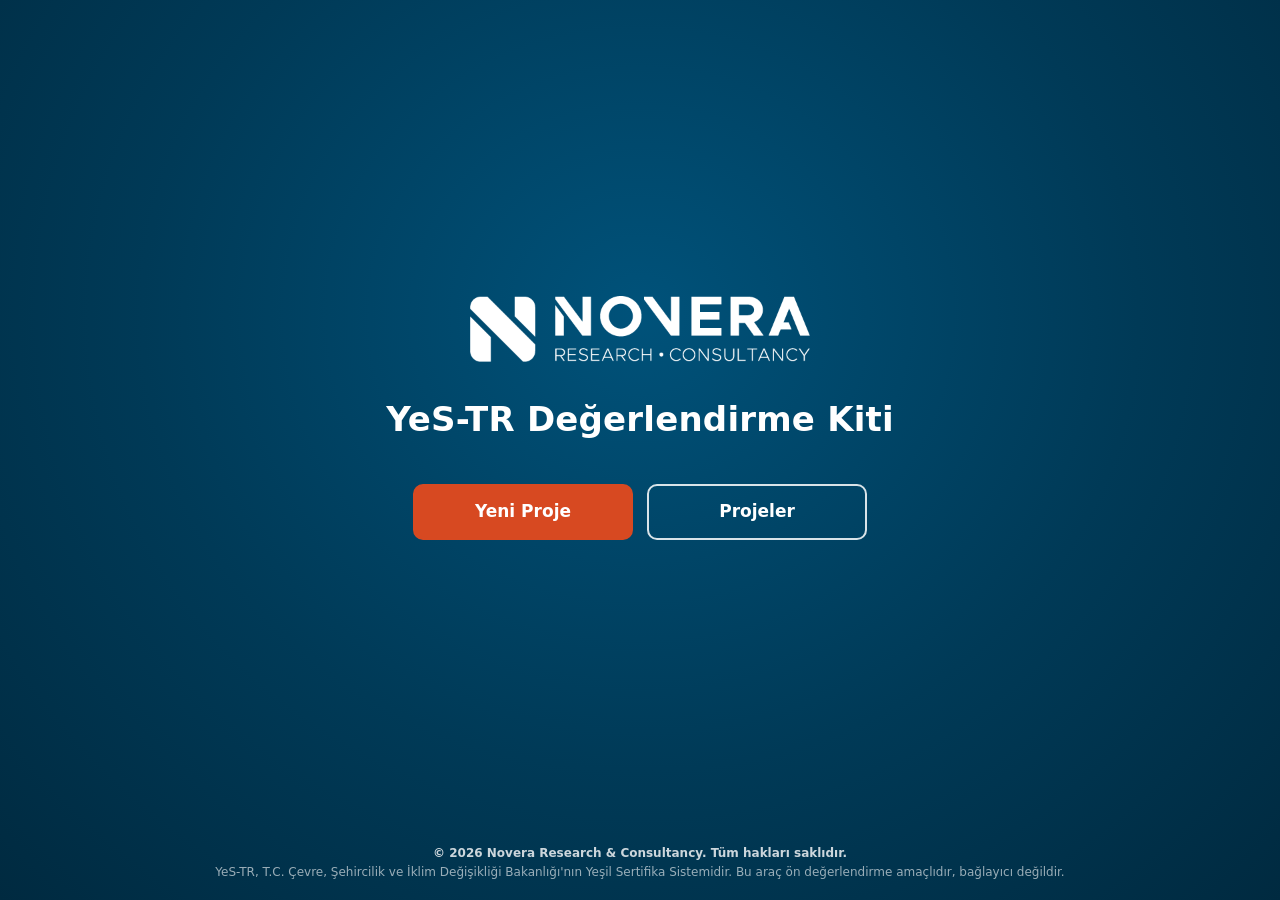
<file: index.html>
<!DOCTYPE html>
<html lang="tr">
<head>
<meta charset="utf-8">
<meta name="viewport" content="width=device-width, initial-scale=1">
<title>YeS-TR Değerlendirme Kiti · Novera</title>
<meta name="description" content="YeS-TR (Yeşil Sertifika) bina ve yerleşme ölçeği ön değerlendirme, skorlama, kanıt takibi ve rapor aracı.">
<!-- Önbellek: her yayında ?v= değeri artırılır, tarayıcı eski dosyaları yeni sayfayla karıştırmaz -->
<link rel="stylesheet" href="assets/css/style.css?v=20261123-67">
</head>
<body>
<div id="app">
  <header class="hd">
    <div class="lg"><img src="assets/img/logo-white.png" alt="Novera Research &amp; Consultancy"></div>
    <div class="ht">
      <h1>YeS-TR Değerlendirme Kiti</h1>
      <div class="sub" id="hsub">Skorlama ve kanıt takibi · Yeşil Sertifika kılavuzları esaslı ön değerlendirme aracıdır, bağlayıcı değildir</div>
      <a href="#" class="home" id="home" hidden>← Ana sayfa · Projeler</a>
    </div>
  </header>

  <!-- ===== Açılış sayfası ===== -->
  <section id="start" hidden>
    <div class="intro">
      <h2>Yeni bir YeS-TR ön değerlendirmesi başlatın</h2>
      <p>Proje bilgilerini girin; kriter bazında skorlama, kanıt dosyası takibi ve Word raporu için değerlendirme ekranına geçilecektir. Veriler yalnızca bu cihazda saklanır.</p>
    </div>
    <div class="start">
      <form id="sf" novalidate>
        <div class="card" id="s_card">
        <h3>Proje Bilgileri</h3>
        <div class="grid">
          <div class="w2"><label class="f" for="s_proje">Proje adı *</label><input id="s_proje" autocomplete="off" placeholder="ör. Ankara İl Sağlık Müdürlüğü Hizmet Binası"></div>
          <div><label class="f" for="s_kurum">Kurum</label><input id="s_kurum" placeholder="Yapı sahibi / idare"></div>
          <div><label class="f" for="s_yesu">YESU</label><input id="s_yesu" placeholder="Yeşil Sertifika Uzmanı"></div>
          <div><label class="f" for="s_tarih">Tarih</label><input type="date" id="s_tarih"></div>
          <div><label class="f" for="s_ols">Ölçek</label><select id="s_ols"><option value="B">Bina</option><option value="Y">Yerleşme</option></select><div class="note fh" data-help="ols"></div></div>
          <div id="s_tipd"><label class="f" for="s_tip">Bina tipi</label><select id="s_tip"></select><div class="note fh" data-help="tip"></div></div>
          <div><label class="f" for="s_dur">Yeni / Mevcut</label><select id="s_dur"><option value="Y">Yeni</option><option value="M">Mevcut</option></select><div class="note fh" data-help="dur"></div></div>
          <div class="w2"><label class="f" for="s_hdf">Hedef sertifika derecesi</label><select id="s_hdf"></select></div>
        </div>
        <div class="note err" id="s_err" hidden style="margin-top:8px">Lütfen proje adını girin.</div>
        </div>
        <div class="card" id="repf"></div>
        <button type="submit" class="rp go" id="s_go">Değerlendirmeye başla →</button>
        <button type="button" class="rp alt" id="s_cancel" hidden>Vazgeç, değerlendirmeye dön</button>
      </form>
      <div class="card" id="saved">
        <div class="ptabs" role="tablist">
          <button type="button" data-pt="a" class="on">Projeler <span id="pt_a"></span></button>
          <button type="button" data-pt="d">Biten Projeler <span id="pt_d"></span></button>
          <button type="button" data-pt="x">Silinen Projeler <span id="pt_x"></span></button>
        </div>
        <div id="plist"></div>
      </div>
    </div>
  </section>

  <!-- ===== Değerlendirme sayfası ===== -->
  <div id="work" hidden>
  <!-- Dar ekranda üstte sabit kalan kısa özet -->
  <div id="mini"></div>

  <div class="layout">
    <main>
      <div class="card doneb" id="doneBanner" hidden></div>

      <div id="tiles" class="tiles"></div>
      <div id="mods"></div>

      <details class="card">
        <summary>Dışa / içe aktar (JSON)</summary>
        <textarea id="js" style="margin-top:8px"></textarea>
        <div class="ctl" style="margin-top:6px"><button id="ex">Dışa aktar</button><button id="exf">Dosya olarak indir</button><button id="im">İçe aktar</button></div>
        <div class="note" id="jm" style="margin-top:6px">Veriler bu cihazda, bu tarayıcıda otomatik saklanır. Başka cihaza taşımak veya yedeklemek için dışa aktarın. JSON yalnızca proje verisini içerir; kanıt dosyaları için zip paketini kullanın.</div>
      </details>
    </main>

    <aside class="side">
      <details class="card info" id="infoBox">
        <summary><span>Proje Bilgileri</span><span class="note" id="infoSum"></span></summary>
        <div class="grid">
          <div class="w2"><label class="f">Proje adı</label><input data-i="proje"></div>
          <div><label class="f">Kurum</label><input data-i="kurum"></div>
          <div><label class="f">YESU</label><input data-i="yesu"></div>
          <div><label class="f">Tarih</label><input type="date" data-i="tarih"></div>
          <div><label class="f">Ölçek</label><select id="ols"><option value="B">Bina</option><option value="Y">Yerleşme</option></select></div>
          <div id="tipd"><label class="f">Bina tipi</label><select id="tip"></select><div class="note fh" data-help="tip"></div></div>
          <div><label class="f">Yeni / Mevcut</label><select id="dur"><option value="Y">Yeni</option><option value="M">Mevcut</option></select><div class="note fh" data-help="dur"></div></div>
          <div class="w2"><label class="f">Hedef sertifika derecesi</label><select id="hdf"></select></div>
        </div>
        <div class="pa"><button id="pd" title="Bu projenin kopyasını oluştur (kanıt dosyaları hariç)">Projeyi Kopyala</button></div>
      </details>
      <details class="card info" id="repBox">
        <summary><span>Rapor Bilgileri</span><span class="note" id="repSum"></span></summary>
        <div id="repList"></div>
        <a href="#rapor" class="allinfo">Rapor bilgilerini düzenle →</a>
      </details>
      <div id="sum" class="card"></div>
      <div class="card">
        <button id="rp" class="rp">Rapor Oluştur (.docx)</button>
        <button id="rz" class="rp alt">Rapor + Kanıt Dosyaları (.zip)</button>
        <div id="rm" class="note" style="margin-top:6px">Rapor; skorları, notları ve Ekler bölümünde yüklenen kanıt belgelerini (görseller ve PDF sayfaları) içerir. Zip paketi ayrıca tüm orijinal dosyaları ek numaralarıyla içerir.</div>
      </div>
      <div class="card endc">
        <div class="endr">
          <button id="pend" class="endb">Projeyi Sonlandır</button>
          <button id="px" class="endb del">Projeyi Sil</button>
        </div>
        <div id="pendn" class="note" style="margin-top:6px">Sonlandırılan proje açılış sayfasında “Biten Projeler” sekmesine taşınır.</div>
        <div class="note" style="margin-top:4px">Silinen proje 7 gün “Silinen Projeler” sekmesinde bekler; bu sürede geri yüklenebilir, sonra kanıt dosyalarıyla birlikte kalıcı olarak silinir.</div>
      </div>
      <!-- Kılavuz PDF butonu: yazı ve PDF projenin ölçeğine göre (ui.js update) -->
      <div class="card" id="kilc">
        <button id="kilb" class="rp alt">YeS-TR Bina Değerlendirme Kılavuzu</button>
      </div>
    </aside>
  </div>
  </div>
</div>

<!-- Kılavuz PDF açılır penceresi (sağ paneldeki kılavuz butonu) -->
<div id="pdfm" class="pdfm" hidden>
  <div class="pdfb" role="dialog" aria-modal="true" aria-labelledby="pdft">
    <div class="pdfh"><b id="pdft">YeS-TR Bina Değerlendirme Kılavuzu</b>
      <a id="pdfo" href="assets/docs/yestr-bina-kilavuz.pdf" target="_blank" rel="noopener">Yeni sekmede aç</a>
      <button id="pdfx" type="button" title="Kapat (Esc)">✕</button></div>
    <iframe id="pdff" title="Değerlendirme kılavuzu"></iframe>
  </div>
</div>
<script src="assets/js/data.js?v=20261123-67"></script>
<script src="assets/js/guide.js?v=20261123-67"></script>
<script src="assets/js/guide-y.js?v=20261123-67"></script>
<script src="assets/js/engine.js?v=20261123-67"></script>
<script src="assets/js/storage.js?v=20261123-67"></script>
<script src="assets/js/charts.js?v=20261123-67"></script>
<script src="assets/js/report.js?v=20261123-67"></script>
<script src="assets/js/orgchart.js?v=20261123-67"></script>
<script src="assets/js/harita.js?v=20261123-67"></script>
<script src="assets/js/ui.js?v=20261123-67"></script>
<script src="assets/js/repinfo.js?v=20261123-67"></script>
<script>load(); purgeDeleted(); route();</script>
</body>
</html>
</file>
<file: assets/css/style.css>
:root {
  --bg: #f3f6fb; --cd: #fff; --tx: #10243e; --mu: #5b6b82; --pr: #00527a; --nv: #003a57;
  --ac: #d74921; --ok: #1b8a4b; --bad: #c0392b; --bd: #d6deea; --hl: #e8f0fb; --done: #cde3f6;
  --side: 340px;
}
@media (prefers-color-scheme: dark) {
  :root {
    --bg: #0b1626; --cd: #13243b; --tx: #e6edf7; --mu: #9bb0cc; --pr: #4aa3d0; --nv: #08121f;
    --ac: #f0663a; --ok: #4cc27f; --bad: #ff7b6b; --bd: #27405f; --hl: #1b3150; --done: #1f4568;
    color-scheme: dark;
  }
}

/* Kaydırma çubuğunun yeri hep ayrılır: çubuk çıkıp kaybolurken sayfa sağa-sola kaymaz */
html { scrollbar-gutter: stable; }
* { box-sizing: border-box; }
body { margin: 0; background: var(--bg); color: var(--tx); font: 15px/1.4 system-ui, -apple-system, "Segoe UI", Roboto, sans-serif; }
[hidden] { display: none !important; }

#app { max-width: 1560px; margin: 0 auto; padding: 12px 16px; }

/* Başlık */
.hd { background: linear-gradient(135deg, var(--nv), var(--pr)); color: #fff; border-radius: 12px; padding: 14px; margin-bottom: 12px;
  display: flex; align-items: center; justify-content: space-between; gap: 12px 20px; flex-wrap: wrap; }
.hd .ht { text-align: right; }
.hd h1 { font-size: 20px; margin: 0; color: #fff; }
.hd .sub { color: #d5e2f5; font-size: 12px; margin: 2px 0 0; }
.lg { flex: none; }
.lg img { height: 36px; width: auto; display: block; }
@media (max-width: 640px) { .hd .ht { text-align: left; } .lg img { height: 29px; } }

.home { display: inline-block; margin-top: 6px; color: #fff; font-size: 12px; font-weight: 600; text-decoration: none; opacity: .9; }
.home:hover { opacity: 1; text-decoration: underline; }

/* Açılış sayfası */
.intro { margin: 6px 0 14px; }
.intro h2 { font-size: 20px; margin: 0 0 4px; color: var(--pr); }
.intro p { margin: 0; color: var(--mu); max-width: 760px; }
.start { display: grid; grid-template-columns: minmax(0, 1fr) var(--side); gap: 14px; align-items: start; }
@media (max-width: 1000px) { .start { grid-template-columns: minmax(0, 1fr); } }
/* Giriş akışı sayfaları (#yeni, #projeler): tek sütun, ortalanmış */
#start.solo .start { grid-template-columns: minmax(0, 1fr); max-width: 880px; margin: 0 auto; }
#start.solo .intro { max-width: 880px; margin-left: auto; margin-right: auto; }
#start.solo .intro a { color: var(--pr); font-weight: 600; }
.start h3 { margin: 0 0 10px; font-size: 15px; color: var(--pr); }
.start .grid { gap: 12px; }
.start input, .start select { padding: 9px; }
.rp.go { margin-top: 14px; }

/* Açılış formu · rapor bilgileri grupları */
.rfh { margin: 0 0 10px; font-size: 15px; color: var(--pr); }
#sf .rp.go { margin-top: 0; }
.rfh small { display: block; font-weight: 400; font-size: 12px; color: var(--mu); margin-top: 2px; }
details.fg { border: 1px solid var(--bd); border-radius: 8px; margin-bottom: 8px; }
details.fg > summary { list-style: none; cursor: pointer; display: flex; align-items: center; gap: 10px; padding: 10px 12px; user-select: none; }
details.fg > summary::-webkit-details-marker { display: none; }
details.fg > summary::before { content: '▸'; color: var(--pr); transition: transform .15s; }
details.fg[open] > summary::before { transform: rotate(90deg); }
details.fg[open] > summary { border-bottom: 1px solid var(--bd); background: var(--hl); border-radius: 8px 8px 0 0; }
.fgt { font-weight: 600; color: var(--pr); }
.fgt small { font-weight: 400; color: var(--mu); margin-left: 8px; font-size: 12px; }
.fgc { margin-left: auto; font-size: 12px; color: var(--mu); }
.fgb { padding: 12px; }
#repf textarea { font: inherit; font-size: 14px; height: auto; }
.grid.g3 { grid-template-columns: repeat(3, minmax(0, 1fr)); }
.pr { margin-bottom: 12px; }
.pr > b { display: block; font-size: 13px; margin-bottom: 4px; }
.lr { display: grid; gap: 6px; align-items: center; margin-bottom: 6px; }
.lr.g4 { grid-template-columns: 2fr 1fr 1fr 1.4fr auto; }
.lr.g4e { grid-template-columns: 2.4fr 1.2fr 1fr 1fr auto; }
.lr.lh { font-size: 12px; color: var(--mu); margin-bottom: 2px; }
.lr .ls { font-size: 13px; }
.lx { background: none; color: var(--bad); padding: 4px 8px; }
.ladd { background: var(--cd); color: var(--pr); border: 1px dashed var(--pr); font-size: 12px; padding: 5px 10px; }
@media (max-width: 700px) {
  .grid.g3, .lr.g4, .lr.g4e { grid-template-columns: minmax(0, 1fr); }
  .lr { border-bottom: 1px dashed var(--bd); padding-bottom: 8px; }
  .lr.lh { display: none; }
}
.allinfo { display: inline-block; margin-top: 10px; font-size: 13px; font-weight: 600; color: var(--pr); text-decoration: none; }
.allinfo:hover { text-decoration: underline; }
/* Açılış · Projeler / Biten Projeler sekmeleri */
.ptabs { display: flex; gap: 4px; border-bottom: 2px solid var(--bd); margin-bottom: 10px; }
.ptabs button { background: none; color: var(--mu); font-weight: 600; font-size: 13px; white-space: nowrap; padding: 8px 6px; border-radius: 6px 6px 0 0; margin-bottom: -2px; border-bottom: 2px solid transparent; }
.ptabs button span { display: inline-block; min-width: 18px; padding: 0 5px; margin-left: 4px; border-radius: 9px; background: var(--hl); color: var(--pr); font-size: 11px; text-align: center; }
.ptabs button.on { color: var(--pr); border-bottom-color: var(--pr); }
.ptabs button.on span { background: var(--pr); color: #fff; }
.pl.fin { background: var(--hl); }
.pl.fin .pn b::after { content: ' ✓'; color: var(--ok); }

/* Projeyi sonlandır / yeniden aç */
.endr { display: flex; gap: 6px; }
.endb { flex: 1; background: var(--cd); color: var(--pr); border: 1px solid var(--pr); font-weight: 600; padding: 9px 6px; }
.endb:hover { background: var(--hl); }
.endb.del { color: var(--bad); border-color: var(--bad); }
.endb.del:hover { background: rgba(192, 57, 43, .08); }

/* Silinen Projeler listesi */
.pl.del { cursor: default; flex-direction: column; align-items: stretch; gap: 6px; }
.pl.del .pact { justify-content: flex-end; }
.pl.del:hover { border-color: var(--bd); background: var(--cd); }
.pl.del .pn b { color: var(--mu); text-decoration: line-through; }
.pl .pn .dl { display: block; color: var(--bad); font-size: 11px; margin-top: 2px; }
.pact { display: flex; gap: 6px; flex: none; }
.pact button { font-size: 12px; padding: 5px 9px; background: var(--cd); color: var(--pr); border: 1px solid var(--pr); }
.pact button.hard { color: var(--bad); border-color: var(--bad); }
.pact button.sure { background: var(--bad); color: #fff; }
.doneb { border-left: 4px solid var(--ok); background: rgba(27, 138, 75, .08); }
.doneb .note { display: block; margin-top: 2px; }

/* Sağ panel · Rapor Bilgileri kartındaki grup listesi */
.rl { display: flex; justify-content: space-between; gap: 8px; padding: 6px 4px; border-bottom: 1px solid var(--bd); font-size: 13px; color: var(--tx); text-decoration: none; }
.rl:hover { background: var(--hl); }
.rl small { color: var(--mu); font-size: 11px; }
.rl > span:last-child { color: var(--mu); font-size: 12px; white-space: nowrap; }
#repBox .allinfo { margin-top: 8px; }
.pl { display: flex; align-items: center; gap: 10px; width: 100%; text-align: left; background: var(--cd); color: var(--tx); border: 1px solid var(--bd); border-radius: 8px; padding: 9px 10px; margin-bottom: 6px; }
.pl:hover { border-color: var(--pr); background: var(--hl); }
.pl .pn { flex: 1; min-width: 0; }
.pl .pn b { display: block; overflow: hidden; text-overflow: ellipsis; white-space: nowrap; }
.pl .pn span { font-size: 11px; color: var(--mu); }
.pl .pg { flex: none; text-align: right; font-size: 11px; color: var(--mu); }
.pl .pg b { display: block; font-size: 16px; color: var(--pr); }

/* İki sütunlu yerleşim: solda içerik, sağda sabit özet */
.layout { display: grid; grid-template-columns: minmax(0, 1fr) var(--side); gap: 14px; align-items: start; }
/* Sabit panel; ekrandan uzunsa top değeri JS ile ayarlanır (iç kaydırma çubuğu yok) */
.side { position: sticky; top: 12px; }
.side .card:last-child { margin-bottom: 0; }
.info > summary { cursor: pointer; font-weight: 600; color: var(--pr); display: flex; justify-content: space-between; align-items: baseline; gap: 8px; }
.info > summary .note { font-weight: 400; overflow: hidden; text-overflow: ellipsis; white-space: nowrap; min-width: 0; }
.info[open] > summary { margin-bottom: 10px; }
.info[open] > summary .note { display: none; }
.info .grid { gap: 8px; }
.info input, .info select { padding: 6px; font-size: 14px; }
.pa { display: flex; gap: 6px; justify-content: flex-end; margin-top: 10px; }
.pa button { background: var(--cd); color: var(--pr); border: 1px solid var(--bd); font-size: 12px; padding: 5px 10px; }
.pa button:hover { border-color: var(--pr); }
.pa .del { color: var(--bad); }
.pa .del:hover { border-color: var(--bad); }
#mini { display: none; }

@media (max-width: 1000px) {
  .layout { grid-template-columns: minmax(0, 1fr); }
  .side { position: static; order: -1; }
  #mini {
    display: flex; position: sticky; top: 0; z-index: 5; align-items: center; gap: 10px;
    background: var(--cd); border: 1px solid var(--bd); border-top: 4px solid var(--pr);
    border-radius: 10px; padding: 8px 10px; margin-bottom: 10px;
  }
  #mini .score { font-size: 22px; }
}

.card { background: var(--cd); border: 1px solid var(--bd); border-radius: 10px; padding: 12px; margin-bottom: 12px; }
#sum { border-top: 4px solid var(--pr); }
/* Skor solda, derece etiketi sağda; etiket skorla aynı yükseklikte (üst ve alt kenar hizalı) */
.big { display: flex; align-items: stretch; justify-content: space-between; gap: 12px; }
.big .score { line-height: 1; }
.big .badge { display: flex; align-items: center; padding: 0 14px; border-radius: 8px; font-size: 15px; }
.score { font-size: 30px; font-weight: 700; color: var(--pr); }
.sline { display: flex; justify-content: space-between; flex-wrap: wrap; gap: 2px 10px; margin-top: 4px; }
.badge { padding: 4px 10px; border-radius: 14px; background: var(--nv); color: #fff; font-weight: 600; font-size: 13px; }
.chips { display: flex; flex-wrap: wrap; gap: 5px; margin-top: 8px; }
.chip { font-size: 12px; padding: 3px 7px; border-radius: 12px; border: 1px solid var(--bd); }
.chip.ok { background: rgba(27, 138, 75, .15); color: var(--ok); border-color: var(--ok); }
.chip.no { background: rgba(192, 57, 43, .12); color: var(--bad); border-color: var(--bad); }
.note { font-size: 11px; color: var(--mu); }
.sec { margin-top: 10px; padding-top: 8px; border-top: 1px solid var(--bd); }
.sg summary { cursor: pointer; color: var(--ac); font-size: 12px; font-weight: 600; }
.sg .it { font-size: 12px; margin: 5px 0; color: var(--mu); }
.sg .it b { color: var(--tx); }
.pb { height: 6px; background: var(--bd); border-radius: 4px; margin: 2px 0 5px; overflow: hidden; }
.pb i { display: block; height: 100%; background: var(--pr); }

/* Form */
.grid { display: grid; grid-template-columns: repeat(2, minmax(0, 1fr)); gap: 8px; }
.grid .w2 { grid-column: span 2; }
@media (max-width: 520px) { .grid { grid-template-columns: minmax(0, 1fr); } .grid .w2 { grid-column: auto; } }
label.f { font-size: 12px; color: var(--mu); display: block; }
input, select, button, textarea { font: inherit; color: var(--tx); background: var(--cd); border: 1px solid var(--bd); border-radius: 7px; padding: 7px; width: 100%; }
button { width: auto; cursor: pointer; background: var(--pr); color: #fff; border: 0; padding: 7px 11px; }
button:disabled { opacity: .6; cursor: default; }
textarea { height: 90px; font: 12px monospace; }
.rp { background: var(--ac); font-weight: 600; padding: 11px 16px; width: 100%; }


/* Modüller ve kriterler */
/* Modül kutuları */
.tiles { display: grid; grid-template-columns: repeat(3, minmax(0, 1fr)); gap: 10px; margin-bottom: 12px; }
@media (max-width: 700px) { .tiles { grid-template-columns: repeat(2, minmax(0, 1fr)); } }
.tile { position: relative; display: flex; flex-direction: column; align-items: flex-start; gap: 3px; text-align: left;
  background: var(--cd); color: var(--tx); border: 1px solid var(--bd); border-radius: 10px; padding: 12px; transition: border-color .15s, box-shadow .15s; }
.tile:hover { border-color: var(--pr); box-shadow: 0 2px 8px rgba(0, 58, 87, .12); }
.tile .tc { font-size: 20px; font-weight: 700; color: var(--pr); line-height: 1.1; }
.tile .tn { font-size: 12px; color: var(--mu); min-height: 2.8em; display: -webkit-box; -webkit-line-clamp: 2; -webkit-box-orient: vertical; overflow: hidden; }
.tile .ts { font-size: 12px; color: var(--mu); }
.tile .pb { display: block; width: 100%; margin: 4px 0 0; }
/* Şart rozeti: yumuşak zeminli yuvarlak ikon (✓ sağlandı, ! sağlanmadı) */
.tile .dot { position: absolute; top: 10px; right: 10px; width: 24px; height: 24px; border-radius: 50%; display: grid; place-items: center;
  color: var(--bad); background: color-mix(in srgb, var(--bad) 14%, var(--cd)); border: 1px solid color-mix(in srgb, var(--bad) 30%, transparent);
  transition: background .2s, color .2s, transform .2s; }
.tile .dot svg { width: 14px; height: 14px; grid-area: 1 / 1; }
.tile .dot svg:first-child, .tile .dot.ok svg:last-child { display: none; }
.tile .dot.ok svg:first-child { display: block; }
.tile .dot.ok { color: #fff; background: var(--ok); border-color: var(--ok); box-shadow: 0 2px 6px color-mix(in srgb, var(--ok) 40%, transparent); }
.tile:hover .dot { transform: scale(1.08); }
.tile.on { background: var(--pr); border-color: var(--pr); color: #fff; box-shadow: 0 3px 10px rgba(0, 58, 87, .25); }
.tile.on .tc { color: #fff; }
.tile.on .tn, .tile.on .ts { color: #dbe8f5; }
.tile.on .pb { background: rgba(255, 255, 255, .25); }
.tile.on .pb i { background: #fff; }
.tile.on .dot { background: #fff; border-color: #fff; box-shadow: 0 2px 6px rgba(0, 0, 0, .18); }
.tile.on .dot.ok { color: var(--ok); }

/* Modül renkleri (MOD_COLORS): --mc koyu ton, --ml açık ton. Yalnızca rengi tanımlı modüllerde (.mc). */
.tile.mc { border-top: 5px solid var(--mc); padding-top: 9px; background: color-mix(in srgb, var(--ml) 28%, var(--cd)); }
.tile.mc:hover { border-color: var(--mc); border-top-color: var(--mc); }
.tile.mc .tc { color: var(--mc); }
.tile.mc .pb { background: color-mix(in srgb, var(--ml) 60%, var(--cd)); }
.tile.mc .pb i { background: var(--mc); }
.tile.mc.on { background: var(--mc); border-color: var(--mc); box-shadow: 0 3px 10px color-mix(in srgb, var(--mc) 40%, transparent); }
.tile.mc.on .tc { color: #fff; }
.tile.mc.on .pb { background: rgba(255, 255, 255, .25); }
.tile.mc.on .pb i { background: #fff; }
.mp.mc { border-color: color-mix(in srgb, var(--mc) 35%, var(--bd)); }
.mp.mc .mph { background: var(--mc); }
.mp.mc .tgn { color: var(--mc); }
.mp.mc details.tg > summary::before { color: var(--mc); }
.mp.mc details.tg > summary:hover, .mp.mc details.tg[open] > summary { background: color-mix(in srgb, var(--ml) 30%, var(--cd)); }
.mp.mc details.tg.done:not([open]) > summary { background: var(--ml); }
.mp.mc .tgd { color: var(--mc); }
.mp.mc .gl { border-left-color: var(--mc); background: color-mix(in srgb, var(--ml) 22%, var(--cd)); }
.mp.mc .glt, .mp.mc .ctt { color: var(--mc); }
.mp.mc .up { color: var(--mc); border-color: var(--mc); }
.mp.mc .up:hover { background: color-mix(in srgb, var(--ml) 30%, var(--cd)); }
.mp.mc .ladd { color: var(--mc); border-color: var(--mc); }
.mp.mc .r .st { background: color-mix(in srgb, var(--ml) 40%, var(--cd)); color: var(--mc); }
.mp.mc button[data-a="f"] { background: var(--mc); }
.mp.mc .rq summary { color: var(--mc); }
/* Koyu ekran: koyu ton yazı okunmaz → yazılarda açık ton, zeminlerde koyu tonun hafif karışımı */
@media (prefers-color-scheme: dark) {
  .tile.mc { background: color-mix(in srgb, var(--mc) 25%, var(--cd)); }
  .tile.mc .tc, .mp.mc .tgn, .mp.mc .tgd, .mp.mc .glt, .mp.mc .ctt, .mp.mc .up, .mp.mc .ladd, .mp.mc .r .st, .mp.mc .rq summary, .mp.mc details.tg > summary::before { color: var(--ml); }
  .mp.mc .up, .mp.mc .ladd { border-color: var(--ml); }
  .mp.mc details.tg > summary:hover, .mp.mc details.tg[open] > summary, .mp.mc .gl, .mp.mc .r .st { background: color-mix(in srgb, var(--mc) 25%, var(--cd)); }
  .mp.mc details.tg.done:not([open]) > summary { background: color-mix(in srgb, var(--mc) 55%, var(--cd)); }
}

/* Seçili modülün kriter paneli */
.mp { background: var(--cd); border: 1px solid var(--bd); border-radius: 10px; overflow: hidden; margin-bottom: 12px; }
/* Seçili modül kutusuyla aynı koyu mavi */
.mph { display: flex; justify-content: space-between; align-items: baseline; gap: 4px 12px; flex-wrap: wrap; padding: 11px; background: var(--pr); color: #fff; }
.mph span { font-size: 12px; color: #dbe8f5; }
.mph .tga { display: flex; gap: 6px; width: 100%; }
.mph .tga button { background: transparent; color: #fff; border: 1px solid rgba(255, 255, 255, .7); font-size: 12px; padding: 3px 9px; }
.mph .tga button:hover { background: rgba(255, 255, 255, .15); border-color: #fff; }

/* Açılır-kapanır tema başlıkları */
details.tg { border-top: 1px solid var(--bd); }
details.tg > summary { list-style: none; cursor: pointer; display: flex; align-items: center; gap: 10px; flex-wrap: nowrap; padding: 10px; user-select: none; }
details.tg > summary::-webkit-details-marker { display: none; }
details.tg > summary::before { content: '▸'; color: var(--pr); font-size: 14px; transition: transform .15s; }
details.tg[open] > summary::before { transform: rotate(90deg); }
details.tg > summary:hover { background: var(--hl); }
details.tg[open] > summary { background: var(--hl); }
.tgn { font-size: 13px; font-weight: 600; color: var(--pr); text-transform: uppercase; min-width: 0; white-space: nowrap; overflow: hidden; text-overflow: ellipsis; }
.tgs { margin-left: auto; font-size: 12px; color: var(--mu); white-space: nowrap; flex-shrink: 0; }
/* Başlık tek satır: uzun ad kısalır (tam adı fareyle görünür), sağdaki bilgi ve butonlar küçülmez */
details.tg > summary::before, .tgzb, .tgr { flex-shrink: 0; }
@media (max-width: 600px) { details.tg > summary { flex-wrap: wrap; } .tgn { white-space: normal; } }
.tgz { color: var(--bad); font-weight: 600; }
/* Alt modül başlığında zorunlu kriter rozeti */
.tgzb { font-size: 10.5px; font-weight: 700; letter-spacing: .04em; border-radius: 999px; padding: 1px 8px; border: 1px solid currentColor; white-space: nowrap; }
.tgzb.ok { color: var(--ok); }
.tgzb.no { color: #fff; background: var(--bad); border-color: var(--bad); }
/* Alt modül raporu butonu (başlık satırında) */
.tgr { background: var(--cd); color: var(--pr); border: 1px solid var(--bd); font-size: 11px; font-weight: 600; padding: 2px 9px; border-radius: 999px; cursor: pointer; }
.tgr:hover { border-color: var(--pr); }
.tgr:disabled { opacity: .5; cursor: wait; }
.mp.mc .tgr { color: var(--mc); }
/* Tamamlanmış tema: kapalıyken açık mavi */
details.tg.done:not([open]) > summary { background: var(--done); }
details.tg.done:not([open]) > summary:hover { filter: brightness(.97); }
.tgd { color: var(--pr); font-weight: 600; }
.r { padding: 8px 10px; border-top: 1px solid var(--bd); }
.r .t { font-size: 13px; margin: 2px 0 6px; }
.h { display: flex; gap: 6px; align-items: center; font-size: 13px; }
.z { background: var(--bad); color: #fff; border-radius: 4px; padding: 0 5px; font-size: 11px; }
.st { font-size: 11px; background: var(--hl); color: var(--pr); border-radius: 4px; padding: 0 5px; }
.mxv { margin-left: auto; color: var(--mu); font-size: 12px; }
.ctl { display: flex; gap: 6px; flex-wrap: wrap; align-items: center; }
.ctl input[type=number] { width: 80px; }
.ctl input[type=text] { flex: 1; min-width: 120px; }
.ctl select { width: auto; font-size: 12px; }
.chk { display: flex; gap: 5px; align-items: center; font-size: 13px; }
.chk input { width: auto; }
.rq { font-size: 12px; color: var(--mu); white-space: pre-line; margin: 2px 0 6px; }
.rq summary { cursor: pointer; color: var(--pr); }
/* Kılavuzu tanımlı kriter: gereklilik listesi ve otomatik kredi */
.gl { border-left: 3px solid var(--pr); background: var(--hl); border-radius: 0 8px 8px 0; padding: 8px 10px; margin: 2px 0 6px; }
.glt { font-size: 12px; font-weight: 700; color: var(--pr); margin-bottom: 4px; text-transform: uppercase; }
.gq { display: flex; align-items: flex-start; gap: 6px; font-size: 13px; padding: 3px 0; }
.gq input { margin-top: 3px; }
.gq small { color: var(--mu); }
.gq.na { color: var(--mu); opacity: .7; padding-left: 20px; }
.gl .note { margin-top: 4px; }
.gcr { font-size: 13px; font-weight: 600; color: var(--mu); padding: 6px 10px; border: 1px dashed var(--bd); border-radius: 7px; }
.gcr small { font-weight: 400; }
.gcr.ok { color: var(--ok); border-color: var(--ok); background: rgba(27, 138, 75, .08); }
.rq.gd p { margin: 2px 0 8px; white-space: normal; }
.rq.gd b { color: var(--tx); font-size: 12px; }

/* Kritere özel tablo (ör. BBT 01 K1 görev / sorumluluk) */
.ctab { margin-top: 8px; border: 1px solid var(--bd); border-radius: 8px; padding: 8px 10px; background: var(--bg); }
.ctt { font-size: 12px; font-weight: 700; color: var(--pr); margin-bottom: 6px; }
.ctr { display: grid; grid-template-columns: minmax(0, 1fr) minmax(0, 2fr) auto; gap: 6px; align-items: start; margin-bottom: 6px; }
.ctr.c4 { grid-template-columns: minmax(0, 1fr) minmax(0, 1fr) minmax(0, 1.6fr) minmax(0, 1.2fr) auto; }
.ctr.c7 { grid-template-columns: minmax(0, 1.6fr) minmax(0, .8fr) repeat(5, minmax(0, .7fr)) auto; }
.ctr.tot { font-size: 12px; font-weight: 600; border-top: 1px solid var(--bd); padding-top: 4px; margin-bottom: 2px; }
.ctr.tot span { padding: 2px 6px; }
.ctr.tot .tl { grid-column: span 2; color: var(--pr); }
.ctr.c3 { grid-template-columns: minmax(0, 1.6fr) minmax(0, 1fr) minmax(0, 1fr) auto; }
.ctr.c6 { grid-template-columns: minmax(0, 1.1fr) minmax(0, .7fr) minmax(0, 1fr) minmax(0, 1.3fr) minmax(0, 1.5fr) minmax(0, 1.1fr) auto; }
.ctr.c5 { grid-template-columns: minmax(0, 1.1fr) minmax(0, 1fr) minmax(0, 1.1fr) minmax(0, 1.5fr) minmax(0, 1.2fr) auto; }
/* Kılavuzun aradığı disiplinler (BBT 01 K1 Tablo 2.1.3) */
.ctneed { display: flex; flex-wrap: wrap; gap: 4px 6px; align-items: center; font-size: 12px; margin-bottom: 8px; }
.ctnl { color: var(--mu); font-weight: 600; }
.ctnc { border-radius: 999px; padding: 1px 8px; border: 1px solid var(--bd); }
.ctnc.ok { color: var(--ok); border-color: currentColor; }
.ctnc.no { color: var(--bad); border-color: currentColor; }
.gl.na { border-left-color: var(--bd); }
.gl .gn { margin: 0 0 4px; }
.gq.gh { padding-left: 20px; }
.gq.sub { margin-left: 24px; }
/* Kılavuz PDF açılır penceresi */
.pdfm { position: fixed; inset: 0; z-index: 1000; background: rgba(0, 20, 35, .55); display: flex; align-items: center; justify-content: center; padding: 3vh 3vw; }
.pdfb { background: var(--cd); border-radius: 10px; width: min(1100px, 100%); height: 100%; display: flex; flex-direction: column; overflow: hidden; box-shadow: 0 10px 40px rgba(0, 0, 0, .35); }
.pdfh { display: flex; align-items: center; gap: 12px; padding: 10px 14px; border-bottom: 1px solid var(--bd); }
.pdfh b { flex: 1; color: var(--pr); }
.pdfh a { font-size: 13px; }
.pdfh button { border: 0; background: none; font-size: 18px; cursor: pointer; color: var(--mu); padding: 2px 6px; }
.pdfh button:hover { color: var(--tx); }
.pdfb iframe { flex: 1; width: 100%; border: 0; background: #525659; }
body.pdfopen { overflow: hidden; }
/* Seçim kutusu açıklamaları (kılavuz tanımları) */
.fh { margin-top: 3px; font-size: 11.5px; line-height: 1.35; }
.fh:empty { display: none; }
/* 'hesap' kuralı: tablo girdisi (ör. SAY 01 K1 armatür hesabı) */
.gin.grid { grid-column: 1 / -1; }
.ggrid { overflow-x: auto; }
.ggrid table { border-collapse: collapse; font-size: 12px; min-width: 460px; }
.ggrid th, .ggrid td { padding: 3px 6px; text-align: left; border-bottom: 1px solid var(--bd); }
.ggrid th { font-weight: 600; color: var(--mu); }
.ggrid input { width: 80px; }
/* Tablo 2.4.6 formu */
.f246 table { min-width: 720px; }
.f246 th, .f246 td { border: 1px solid var(--bd); text-align: center; }
.f246 tr > th:first-child { text-align: left; white-space: nowrap; }
.f246 th small { font-weight: 400; }
.f246 .fh2 { color: var(--tx); }
.f246 tr.fs > th { color: var(--tx); }
.f246 td.fc { font-weight: 600; color: var(--tx); }
.f246 td.fx { background: var(--hl); }
.f246 input { width: 72px; }
/* Modül paneli: uzmanlık (YESUM / YESDUM) */
/* 'hesap' kuralı: değer giriş alanları */
.gins { display: grid; grid-template-columns: repeat(auto-fill, minmax(min(100%, 250px), 1fr)); gap: 6px 12px; margin: 8px 0 4px; }
.gin { display: flex; flex-direction: column; gap: 2px; font-size: 12px; min-width: 0; }
.gin small { color: var(--mu); }
.giv { display: flex; align-items: center; gap: 5px; }
.giv input { width: 110px; }
.giv select { max-width: 100%; font-size: 12px; }
.ghr { font-size: 12.5px; font-weight: 600; margin: 4px 0 2px; color: var(--tx); }
.mp.mc .ghr { color: var(--mc); }
.r.na .t, .r.na .h b { color: var(--mu); }
.ctf { display: flex; flex-direction: column; gap: 4px; min-width: 0; }
.ctfi { display: flex; align-items: center; gap: 4px; font-size: 12px; background: var(--hl); border-radius: 6px; padding: 3px 6px; min-width: 0; }
.ctfi a { flex: 1; min-width: 0; color: var(--tx); overflow: hidden; text-overflow: ellipsis; white-space: nowrap; text-decoration: none; }
.ctfi a:hover { text-decoration: underline; }
.ctfi b { color: var(--bad); cursor: pointer; flex: none; }
.up.sm { font-size: 12px; padding: 5px 8px; justify-content: center; }
.ctr.cth { font-size: 12px; font-weight: 600; color: var(--tx); border-bottom: 2px solid var(--tx); padding-bottom: 3px; }
.ctr.cth small { font-weight: 400; color: var(--mu); }
.ctr textarea { font: inherit; font-size: 13px; height: auto; resize: vertical; }
.ctr input { font-size: 13px; }
@media (max-width: 600px) {
  /* Alanlar alt alta, sil butonu sağ üstte */
  .ctr, .ctr.c3, .ctr.c4, .ctr.c5, .ctr.c6, .ctr.c7 { grid-template-columns: minmax(0, 1fr) auto; padding-bottom: 6px; border-bottom: 1px dashed var(--bd); }
  .ctr > *:not(.lx) { grid-column: 1; }
  .ctr .lx { grid-column: 2; grid-row: 1; }
  .ctr.cth { display: none; }
  /* Toplam satırları telefonda düz satır: etiket, ardından haftalık toplamlar */
  .ctr.tot { display: flex; flex-wrap: wrap; gap: 2px 8px; border-bottom: 0; }
  .ctr.tot .tl { flex-basis: 100%; }
}

/* Organizasyon şeması düzenleyicisi */
.orow { display: grid; grid-template-columns: auto minmax(0, 1.3fr) minmax(0, 1fr) auto auto; gap: 6px; align-items: center; margin-bottom: 6px; }
.orow input { font-size: 13px; }
.obr { color: var(--mu); font-size: 12px; width: 12px; text-align: center; }
.oprev { margin-top: 8px; padding: 10px; background: #fff; border: 1px solid var(--bd); border-radius: 8px; overflow-x: auto; text-align: center; }
@media (max-width: 600px) {
  .orow { grid-template-columns: auto minmax(0, 1fr) auto; }
  .orow input[data-ok="a"] { grid-column: 2; grid-row: 2; }
  .orow .ladd { grid-column: 3; grid-row: 1; }
  .orow .lx { grid-column: 3; grid-row: 2; }
}

/* Kanıt dosyaları */
.r { transition: background .15s; }
.r.drag { background: var(--hl); outline: 2px dashed var(--pr); outline-offset: -4px; }
.ev { display: flex; align-items: center; gap: 8px; flex-wrap: wrap; margin-top: 6px; }
.up { display: inline-flex; align-items: center; gap: 4px; cursor: pointer; font-size: 12px; font-weight: 600; color: var(--pr); border: 1px dashed var(--pr); border-radius: 7px; padding: 5px 10px; }
.up:hover { background: var(--hl); }
.fls { display: flex; flex-direction: column; gap: 4px; margin-top: 6px; }
.fls:empty { display: none; }
.fi { display: flex; align-items: center; gap: 8px; font-size: 12px; background: var(--hl); border-radius: 7px; padding: 4px 8px; min-width: 0; }
.fi img, .fi .ic { width: 34px; height: 34px; flex: none; border-radius: 4px; object-fit: cover; border: 1px solid var(--bd); }
.fi .ic { display: grid; place-items: center; background: var(--cd); color: var(--ac); font-size: 9px; font-weight: 700; }
.fi a { flex: 1; min-width: 0; color: var(--tx); text-decoration: none; overflow: hidden; text-overflow: ellipsis; white-space: nowrap; }
.fi a:hover { text-decoration: underline; }
.fi a small { color: var(--pr); font-weight: 600; margin-right: 6px; }
/* Grid/flex çocukları içerik genişliğine göre büyümesin (uzun dosya adları) */
main, .side, .mp, details.tg, .r, .fls { min-width: 0; }
.fi .sz { color: var(--mu); flex: none; }
.fi b { flex: none; color: var(--bad); cursor: pointer; padding: 0 4px; }
.note.err { color: var(--bad); }
.rp.alt { background: var(--pr); margin-top: 6px; }

@media print {
  .layout { display: block; }
  .side { position: static; }
  #mini { display: none; }
}
.note.gdn{font-style:italic;font-size:12px}
/* Harita ile ölç (harita.js) */
.hmc { padding: 0; background: var(--cd); }
details.hm > summary { cursor: pointer; padding: 8px 10px; font-weight: 600; color: var(--pr); font-size: 13px; list-style: none; display: flex; gap: 6px; align-items: baseline; }
details.hm > summary::-webkit-details-marker { display: none; }
details.hm > summary::before { content: "▸"; display: inline-block; transition: transform .15s; }
details.hm[open] > summary::before { transform: rotate(90deg); }
details.hm > summary small { font-weight: 400; color: var(--mu); }
.hmb { padding: 0 10px 10px; display: grid; gap: 8px; }
.hmrow { display: flex; gap: 6px; flex-wrap: wrap; align-items: center; }
.hmrow input[type=text] { flex: 1 1 260px; min-width: 0; }
.hmrow button.sec, .hmdel { background: transparent; color: var(--pr); border: 1px solid var(--bd); }
.hmrow button[aria-pressed=true] { background: var(--pr); color: #fff; }
.hmhits { display: grid; gap: 2px; }
.hmhits button { text-align: left; background: transparent; color: var(--tx); border: 1px solid var(--bd); font-size: 12px; }
.hmmap { height: 380px; border-radius: 8px; border: 1px solid var(--bd); }
.hmleg { display: flex; gap: 12px; flex-wrap: wrap; font-size: 11px; color: var(--mu); }
.hmleg i { display: inline-block; width: 9px; height: 9px; border-radius: 50%; margin-right: 4px; vertical-align: -1px; }
.hmst { font-size: 12px; color: var(--mu); }
.hmst.err { color: var(--bad); }
.hmcols { display: grid; grid-template-columns: repeat(3, minmax(0, 1fr)); gap: 8px; }
@media (max-width: 760px) { .hmcols { grid-template-columns: minmax(0, 1fr); } }
.hmcol { border: 1px solid var(--bd); border-radius: 8px; padding: 6px 8px; min-width: 0; display: grid; gap: 2px; align-content: start; }
.hmcol h4 { margin: 0 0 2px; font-size: 12px; display: flex; justify-content: space-between; gap: 6px; }
.hmcol h4 span { font-weight: 400; color: var(--mu); }
.hmit { display: grid; grid-template-columns: auto minmax(0, 1fr) auto auto; gap: 2px 6px; align-items: start; font-size: 12px; padding: 3px 2px; border-radius: 5px; cursor: pointer; }
.hmit:hover { background: var(--hl); }
.hmit input { width: auto; margin-top: 2px; }
.hmit .nm { overflow-wrap: anywhere; }
.hmit .nm small { display: block; color: var(--mu); }
.hmit .d { font-variant-numeric: tabular-nums; font-weight: 600; color: var(--mu); }
.hmit .d.in { color: var(--ok); }
.hmdel { padding: 0 6px; font-size: 13px; line-height: 1.3; border-radius: 4px; cursor: pointer; }
.hmsug { border: 1px solid var(--bd); border-left: 3px solid var(--ok); border-radius: 0 8px 8px 0; padding: 6px 10px; display: grid; gap: 3px; font-size: 13px; }
.hmsug b.ok { color: var(--ok); } .hmsug b.no { color: var(--bad); }
</file>
